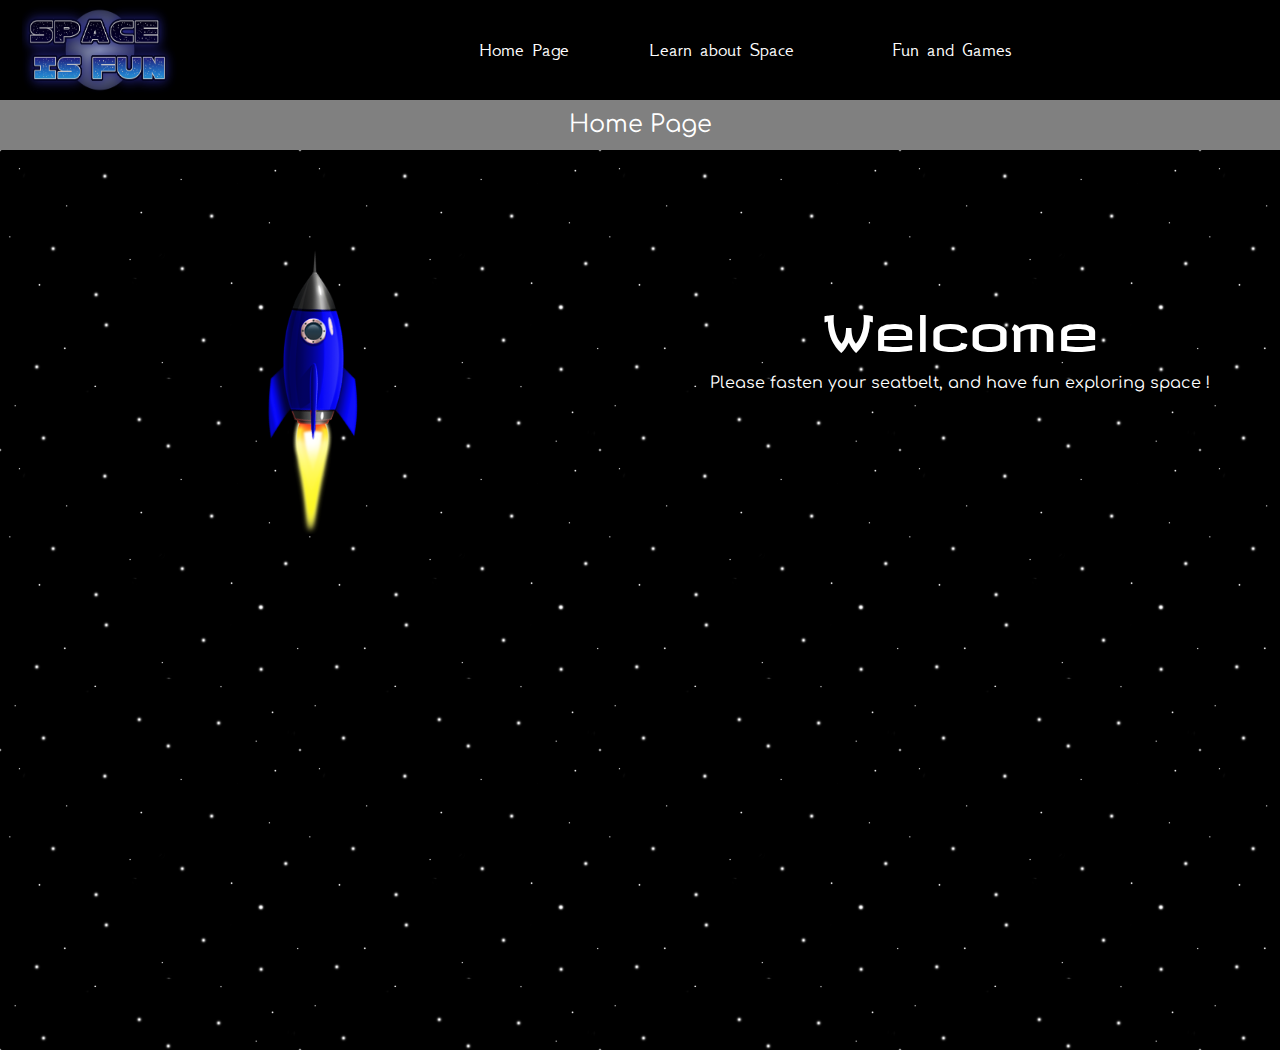
<file: index.html>
<!DOCTYPE html>
<html lang="en-US">
  <head>
    <meta charset="UTF-8" />
    <meta http-equiv="X-UA-Compatible" content="IE=edge" />
    <meta name="viewport" content="width=device-width, initial-scale=1.0" />
    <link rel="stylesheet" href="assets/css/style.css" />
    
    <title>Home Page</title>
  </head>

  <body>
    <header>
      <!-- webpage logo -->
      <nav class="flex-row">
        <div class="logo-container">
          <img
            class="logo"
            src="assets/images/space_logo.png"
            alt="space is fun"
            onclick="location.href='index.html';"
          />
        </div>
        <!-- navigation menu -->
        <div class="nav">
          <ul class="menu">
            <li><a href="index.html">Home Page</a></li>
            <li class="dropdown">
              <a href="javascript:void(0)" class="dropbtn">Learn about Space</a>
              <div class="dropdown-content">
                <a href="solar-system.html" class="nav-sub"
                  ><p class="nav-sub">Solar System</p></a
                >
                <a href="iss.html"><p class="nav-sub">ISS Satellite</p></a>
              </div>
            </li>
            <li class="dropdown">
              <a href="javascript:void(0)" class="dropbtn">Fun and Games</a>
              <div class="dropdown-content">
                <a href="hangman-game.html"
                  ><p class="nav-sub">Hangman Game</p></a
                >
                <a href="memory-game.html"
                  ><p class="nav-sub">Memory Game</p></a
                >
                <a href="word-game.html"><p class="nav-sub">Word Game</p></a>
              </div>
            </li>
          </ul>
        </div>
        <!-- mobile navigation menu-->
        <div class="mobile-nav" onclick="openMenu()">
          <img id="nav-rocket" src="assets/images/rocket_logo.png" alt="menu button" />
          <div id="mobile-nav-menu">
            <ul>
              <li onclick="location.href='index.html';">Home Page</li>
              <li onclick="location.href='solar-system.html';">Solar System</li>
              <li onclick="location.href='iss.html';">ISS Satellite</li>
              <li onclick="location.href='hangman-game.html';">Hangman Game</li>
              <li onclick="location.href='memory-game.html';">Memory Game</li>
              <li onclick="location.href='word-game.html';">Word Game</li>
            </ul>
          </div>
        </div>
      </nav>
    </header>

    <div class="flex-row">
      <div class="body-top-title">Home Page</div>
    </div>

    <div class="flex-row rocket-space">
      <!-- moving space background -->
      <div class="moving-space"></div>
      <div class="rocket-outer">
        <!-- moving rocket image -->
        <img src="assets/images/rocket.png" alt="animation of rocket" class="rocket" />
      </div>
      <!-- welcome message -->
      <div class="welcome">
        <span id="welcome">Welcome</span><br /><br />
        <span id="welcome-sub">
          Please fasten your seatbelt, and have fun exploring space !
        </span>
      </div>
    </div>
    <!-- banner will display when Javascript disabled in browser -->
    <noscript>
      <div id="javascript-disabled">Javascript is disabled in your browser.  You must enable Javascript to use this website</div>
    </noscript>
    <script src="assets/scripts/navbar.js" type="text/javascript"></script>
  </body>
</html>
</file>
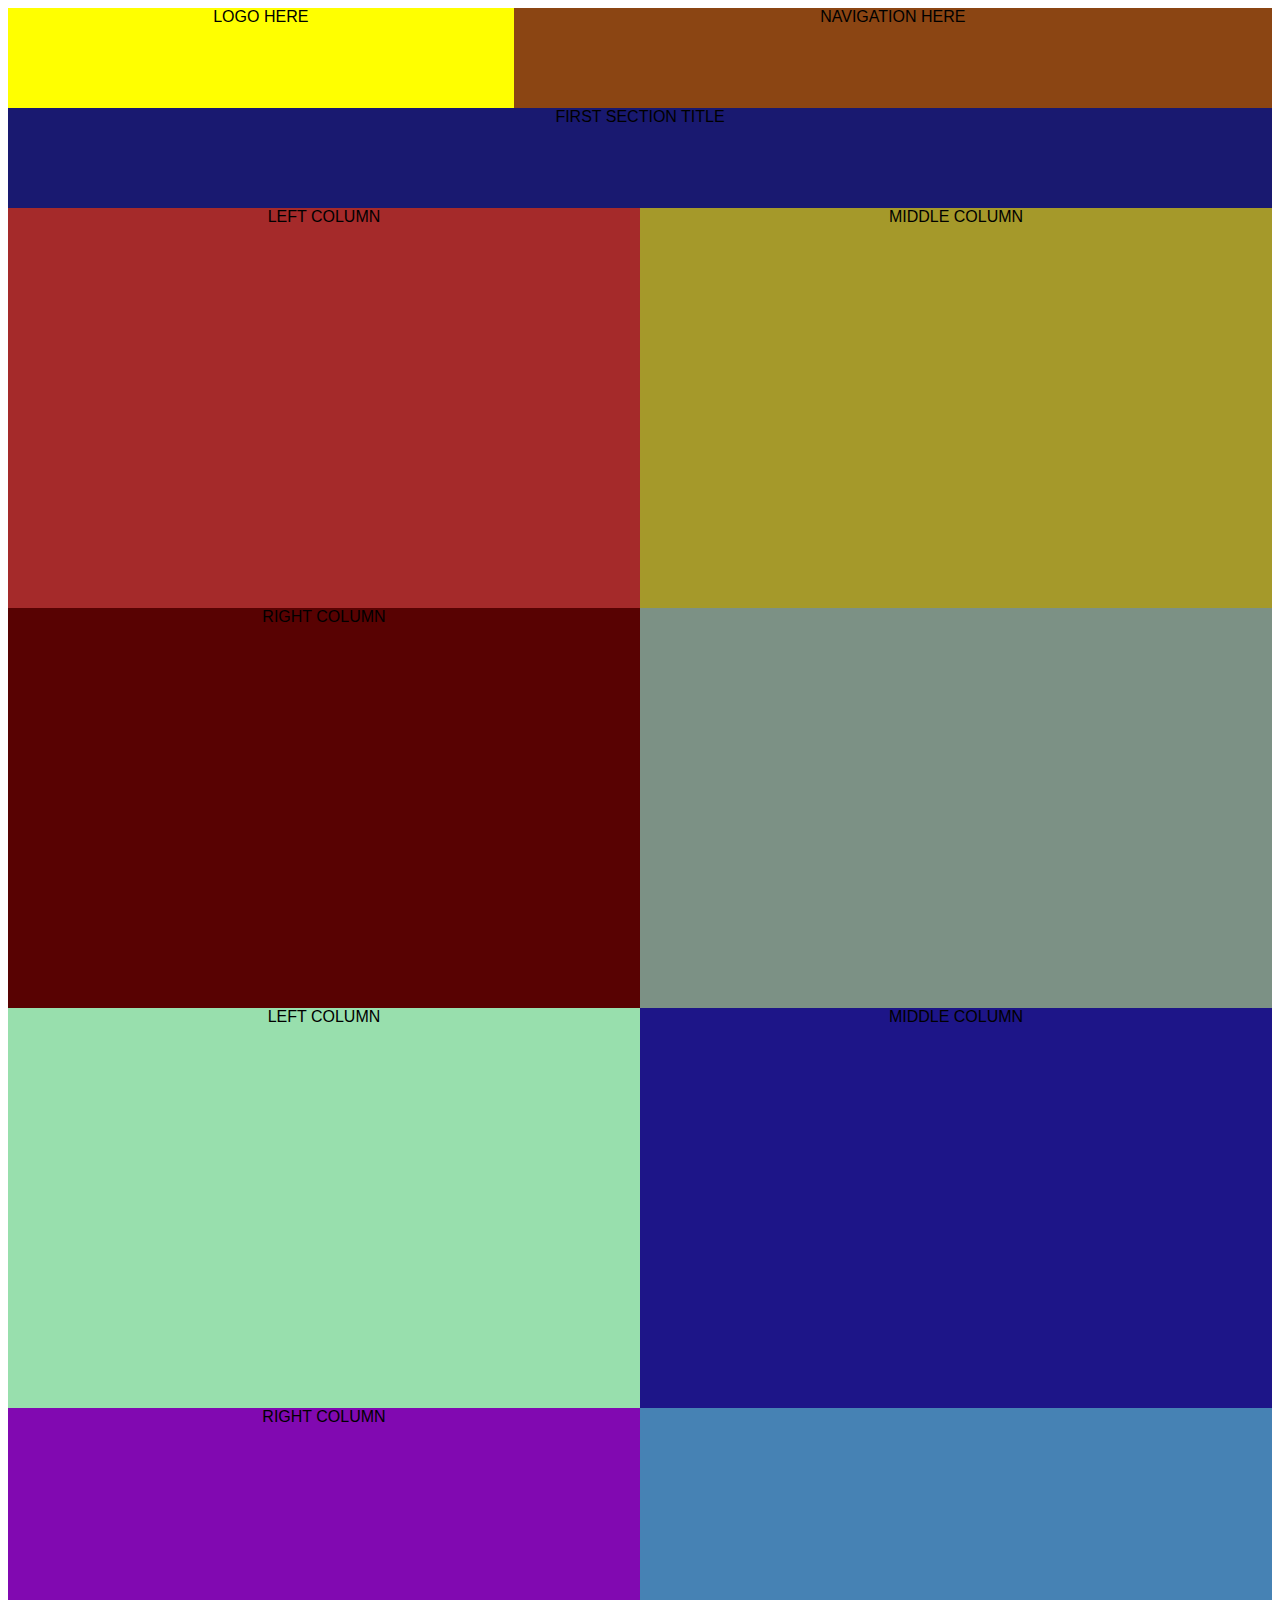
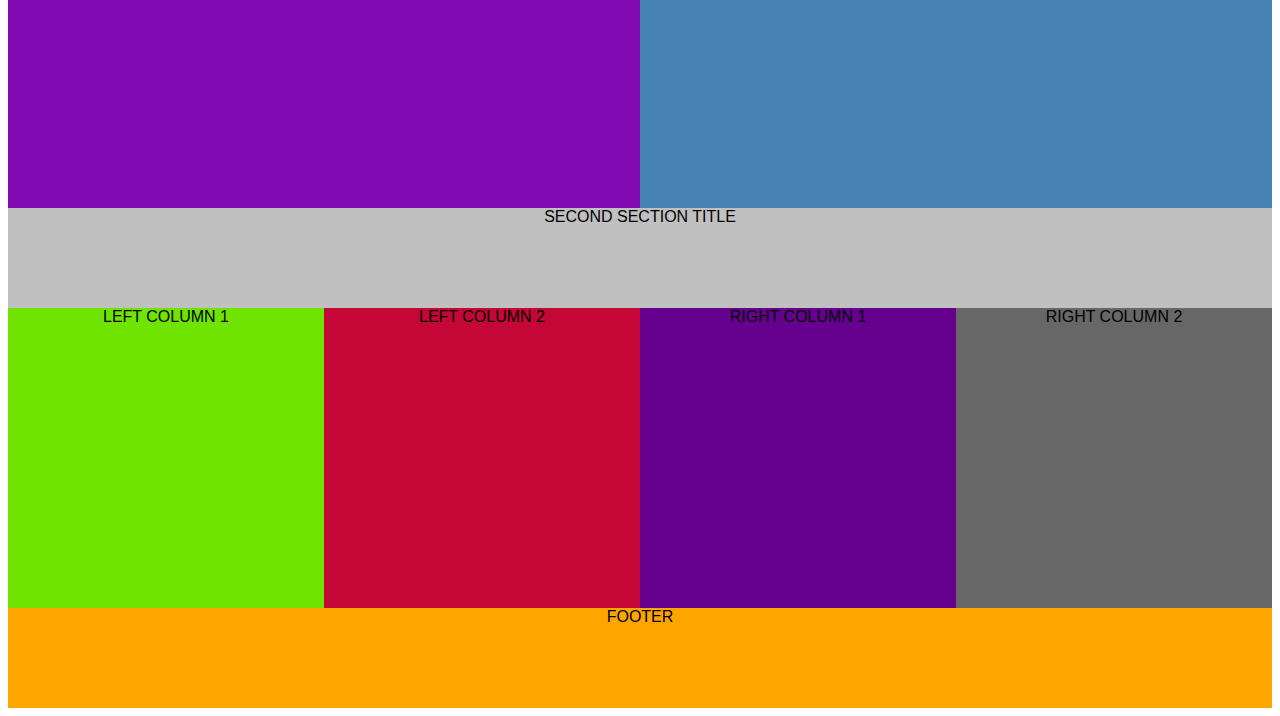
<file: boilerplate.html>
<!DOCTYPE html>
<html lang="en-US">
  <head>
    <meta charset="UTF-8" />
    <meta http-equiv="X-UA-Compatible" content="IE=edge" />
    <meta name="viewport" content="width=device-width, initial-scale=1.0" />
    <link rel="stylesheet" href="boilerplate.css" />
    <title>Boilerplate</title>
  </head>
  <body>
    <header>
    <nav class="flex-row">
      <div class="logo">LOGO HERE</div>
      <div class="nav">NAVIGATION HERE</div>
      <div class="mobile-nav">MOBILE NAV</div>
    </nav>
    </header>
    <div class="flex-row">
      <div class="body-top-title">FIRST SECTION TITLE</div>
    </div>
    <div class="body-top flex-row">
      <div class="top-left-column">LEFT COLUMN</div>
      <div class="top-middle-column">MIDDLE COLUMN</div>
      <div class="top-right-column">RIGHT COLUMN</div>
    </div>

    <div class="body-middle flex-row">
      <div class="middle-left-column">LEFT COLUMN</div>
      <div class="middle-middle-column">MIDDLE COLUMN</div>
      <div class="middle-right-column">RIGHT COLUMN</div>
    </div>

    <div class="flex-row">
        <div class="body-bottom-title">SECOND SECTION TITLE</div>
    </div>
    <div class="body-top flex-row">
      <div class="bottom-left-column-1">LEFT COLUMN 1</div>
      <div class="bottom-left-column-2">LEFT COLUMN 2</div>
      <div class="bottom-right-column-1">RIGHT COLUMN 1</div>
      <div class="bottom-right-column-2">RIGHT COLUMN 2</div>
    </div>
    <footer>
        <div class="flex-row">
            <div class="footer">FOOTER</div>
        </div>
    </footer>
  </body>
</html>
</file>
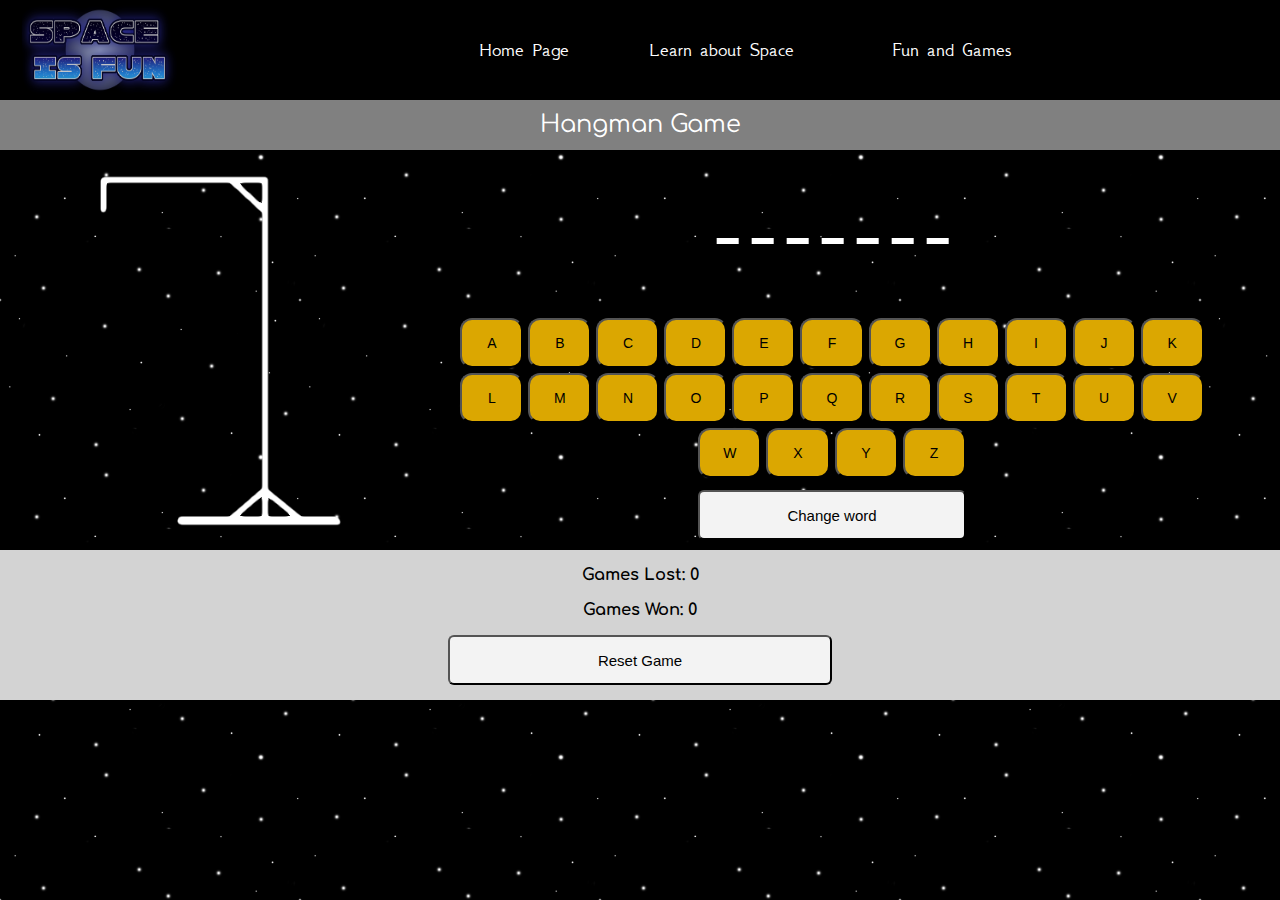
<file: hangman-game.html>
<!DOCTYPE html>
<html lang="en-US">
  <head>
    <meta charset="UTF-8" />
    <meta http-equiv="X-UA-Compatible" content="IE=edge" />
    <meta name="viewport" content="width=device-width, initial-scale=1.0" />
    <link rel="stylesheet" href="assets/css/style.css" />

    <title>Hangman Game</title>
  </head>

  <body>
    <header>
      <nav class="flex-row">
        <!-- webpage logo -->
        <div class="logo-container">
          <img
            class="logo"
            src="assets/images/space_logo.png"
            alt="space is fun"
            onclick="location.href='index.html';"
          />
        </div>
        <!-- navigation menu -->
        <div class="nav">
          <ul class="menu">
            <li><a href="index.html">Home Page</a></li>
            <li class="dropdown">
              <a href="javascript:void(0)" class="dropbtn">Learn about Space</a>
              <div class="dropdown-content">
                <a href="solar-system.html" class="nav-sub"
                  ><p class="nav-sub">Solar System</p></a
                >
                <a href="iss.html"><p class="nav-sub">ISS Satellite</p></a>
              </div>
            </li>
            <li class="dropdown">
              <a href="javascript:void(0)" class="dropbtn">Fun and Games</a>
              <div class="dropdown-content">
                <a href="hangman-game.html"
                  ><p class="nav-sub">Hangman Game</p></a
                >
                <a href="memory-game.html"
                  ><p class="nav-sub">Memory Game</p></a
                >
                <a href="word-game.html"><p class="nav-sub">Word Game</p></a>
              </div>
            </li>
          </ul>
        </div>
        <!-- mobile navigation menu -->
        <div class="mobile-nav" onclick="openMenu()">
          <img id="nav-rocket" src="assets/images/rocket_logo.png" alt="menu button" />
          <div id="mobile-nav-menu">
            <ul>
              <li onclick="location.href='index.html';">Home Page</li>
              <li onclick="location.href='solar-system.html';">Solar System</li>
              <li onclick="location.href='iss.html';">ISS Satellite</li>
              <li onclick="location.href='hangman-game.html';">Hangman Game</li>
              <li onclick="location.href='memory-game.html';">Memory Game</li>
              <li onclick="location.href='word-game.html';">Word Game</li>
            </ul>
          </div>
        </div>
      </nav>
    </header>
    <div class="flex-row">
      <div class="body-top-title">Hangman Game</div>
      <div class="sub-body-top-title"></div>
    </div>
    <div class="body-top flex-row">
      <!-- hangman picture -->
      <div class="top-left-column">
        <img id="man" src="assets/images/h0.png" alt="0 of 5 lives used" />
      </div>
      <div class="top-middle-column">
        <!-- hidden word -->
        <div class="row-1">
          <span id="word"></span>
        </div>
        <!-- keyboard -->
        <div class="row-2">
          <div class="letters-outer">
            <div id="letters"></div>
          </div>
        </div>
        <!-- change word button -->
        <div class="row-3">
          <button class="button" onclick="changeWord()">Change word</button>
        </div>
      </div>
      <!-- scores section and reset button -->
      <div class="top-right-column">
        <div class="scores">
          <h3>Games Lost: <span id="lost">0</span></h3>
          <h3>Games Won: <span id="won">0</span></h3>
          <button class="button btn-reset" onclick="resetGame()">
            Reset Game
          </button>
        </div>
      </div>
    </div>
    <!-- banner will display when Javascript disabled in browser -->
    <noscript>
      <div id="javascript-disabled">Javascript is disabled in your browser.  You must enable Javascript to use this website</div>
    </noscript>
    <script src="assets/scripts/hangman.js" type="text/javascript"></script>
    <script src="assets/scripts/navbar.js" type="text/javascript"></script>
  </body>
</html>
</file>
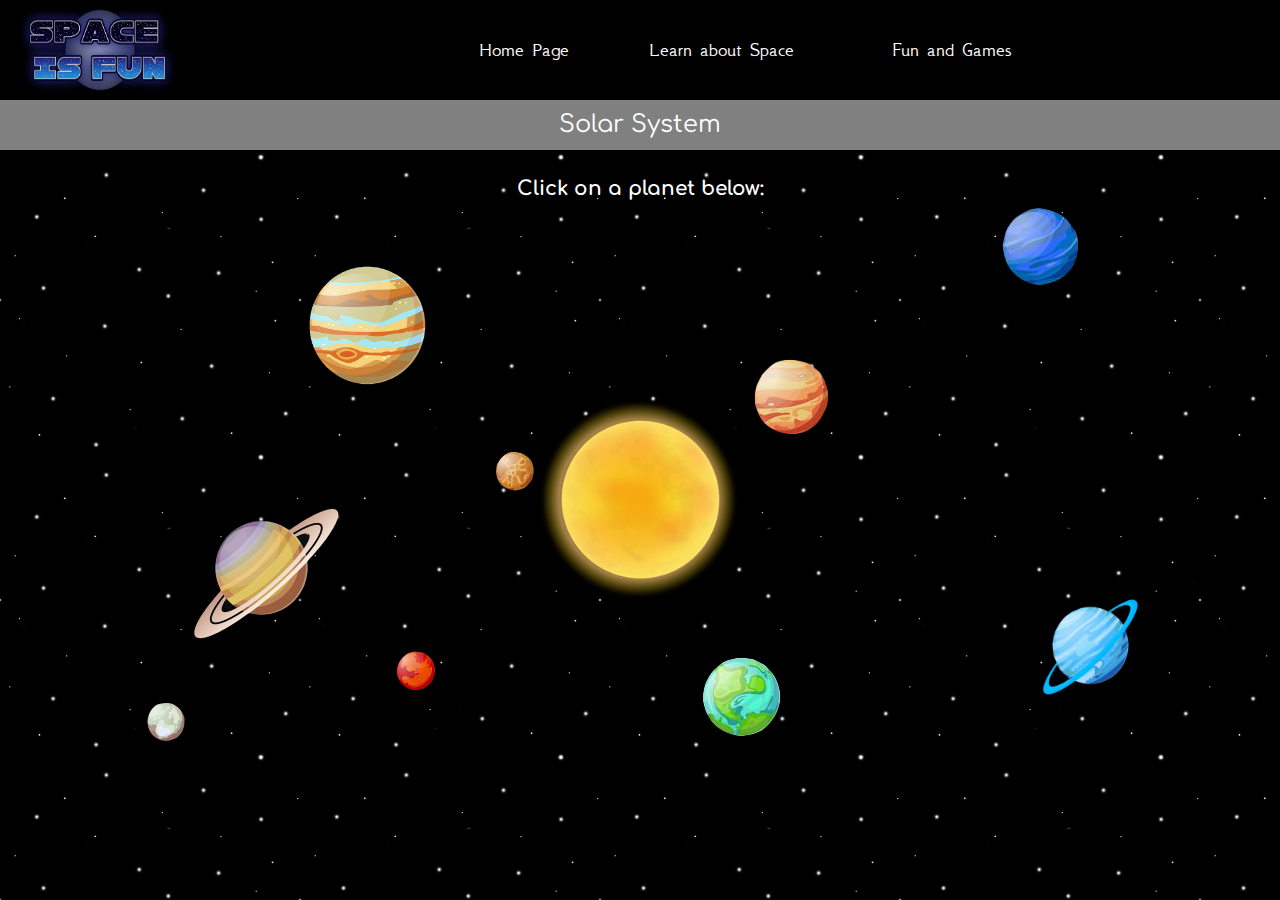
<file: solar-system.html>
<!DOCTYPE html>
<html lang="en-US">
  <head>
    <meta charset="UTF-8" />
    <meta http-equiv="X-UA-Compatible" content="IE=edge" />
    <meta name="viewport" content="width=device-width, initial-scale=1.0" />
    <link rel="stylesheet" href="assets/css/style.css" />

    <title>Solar System</title>
  </head>

  <body>
    <header>
      <nav class="flex-row">
        <!-- webpage logo -->
        <div class="logo-container">
          <img
            class="logo"
            src="assets/images/space_logo.png"
            alt="space is fun"
            onclick="location.href='index.html';"
          />
        </div>
        
        <!-- navigation menu -->
        <div class="nav">
          <ul class="menu">
            <li><a href="index.html">Home Page</a></li>
            <li class="dropdown">
              <a href="javascript:void(0)" class="dropbtn">Learn about Space</a>
              <div class="dropdown-content">
                <a href="solar-system.html" class="nav-sub"
                  ><p class="nav-sub">Solar System</p></a
                >
                <a href="iss.html"><p class="nav-sub">ISS Satellite</p></a>
              </div>
            </li>
            <li class="dropdown">
              <a href="javascript:void(0)" class="dropbtn">Fun and Games</a>
              <div class="dropdown-content">
                <a href="hangman-game.html"
                  ><p class="nav-sub">Hangman Game</p></a
                >
                <a href="memory-game.html"
                  ><p class="nav-sub">Memory Game</p></a
                >
                <a href="word-game.html"><p class="nav-sub">Word Game</p></a>
              </div>
            </li>
          </ul>
        </div>
        <!-- mobile navigation menu -->
        <div class="mobile-nav" onclick="openMenu()">
          <img id="nav-rocket" src="assets/images/rocket_logo.png" alt="menu button" />
          <div id="mobile-nav-menu">
            <ul>
              <li onclick="location.href='index.html';">Home Page</li>
              <li onclick="location.href='solar-system.html';">Solar System</li>
              <li onclick="location.href='iss.html';">ISS Satellite</li>
              <li onclick="location.href='hangman-game.html';">Hangman Game</li>
              <li onclick="location.href='memory-game.html';">Memory Game</li>
              <li onclick="location.href='word-game.html';">Word Game</li>
            </ul>
          </div>
        </div>
      </nav>
    </header>

    <div class="flex-row">
      <div class="body-top-title">Solar System</div>
    </div>
    <div class="solar-title"><h4>Click on a planet below:</h4></div>
    <div class="pop-ups">
      <!-- pop up card for sun -->
      <div id="sun" class="pop-up-card" onclick="close_sun()">
        <span class="close-window" onclick="close_sun()" aria-hidden="true">&times;</span>
        <div class="planet-top flex-row">
          <div class="planet-pic-outer">
            <img
              src="assets/images/sun_trans.png"
              alt="sun"
              class="planet-pic"
            />
          </div>
          <div class="planet-title">The Sun</div>
        </div>
        <div class="planet-description" role="alert">
          <table>
            <tr>
              <th>Diameter:</th>
              <td>1,392,700 km</td>
            </tr>
            <tr>
              <th>Mass:</th>
              <td>1.99 x 10^30 kg</td>
            </tr>
            <tr>
              <th>Distance from Earth:</th>
              <td>149,470,000 km</td>
            </tr>
            <tr>
              <th>Orbit Period:</th>
              <td>230,000,000 years</td>
            </tr>
            <tr>
              <th>Day length:</th>
              <td>24.5 days</td>
            </tr>
            <tr>
              <th>Surface Temperature:</th>
              <td>5,505°C</td>
            </tr>
            <tr>
              <th>Planets:</th>
              <td>9</td>
            </tr>
          </table>
        </div>
        <div class="planet-description-vertical" role="alert">
          Diameter:
          <br />1,392,700 km<br /><br />
          Mass:
          <br />1.99 x 10^30 kg<br /><br />
          Distance from Earth:
          <br />149,470,000 km<br /><br />
          Orbit Period:
          <br />230,000,000 years<br /><br />
          Day length:
          <br />24.5 days<br /><br />
          Surface Temperature:
          <br />5,505°C<br /><br />
          Planets:
          <br />9
        </div>
      </div>
      <!-- pop up card for mercury -->
      <div id="mercury" class="pop-up-card" onclick="close_mercury()">
        <span class="close-window" onclick="close_mercury()" aria-hidden="true">&times;</span>
        <div class="planet-top flex-row">
          <div class="planet-pic-outer">
            <img
              src="assets/images/mercury.png"
              alt="mercury"
              class="planet-pic"
            />
          </div>
          <div class="planet-title">Mercury</div>
        </div>
        <div class="planet-description" role="alert">
          <table>
            <tr>
              <th>Diameter:</th>
              <td>4,879 km</td>
            </tr>
            <tr>
              <th>Mass:</th>
              <td>3.29 x 10^23 kg</td>
            </tr>
            <tr>
              <th>Moons:</th>
              <td>None</td>
            </tr>
            <tr>
              <th>Orbit Distance:</th>
              <td>57,909,227 km</td>
            </tr>
            <tr>
              <th>Orbit Period:</th>
              <td>88 days</td>
            </tr>
            <tr>
              <th>Day length:</th>
              <td>59 days</td>
            </tr>
            <tr>
              <th>Surface Temperature:</th>
              <td>-173 to 427°C</td>
            </tr>
          </table>
        </div>
        <div class="planet-description-vertical" role="alert">
          Diameter:<br />
          4,879 km<br /><br />
          Mass:<br />
          3.29 x 10^23 kg<br /><br />
          Moons:<br />
          None<br /><br />
          Orbit Distance:<br />
          57,909,227 km<br /><br />
          Orbit Period:<br />
          88 days<br /><br />
          Day length:<br />
          59 days<br /><br />
          Surface Temperature:<br />
          -173 to 427°C
        </div>
      </div>
      <!-- pop up card for venus -->
      <div id="venus" class="pop-up-card" onclick="close_venus()">
        <span class="close-window" onclick="close_venus()" aria-hidden="true">&times;</span>
        <div class="planet-top flex-row">
          <div class="planet-pic-outer">
            <img
              src="assets/images/venus.png"
              alt="venus"
              class="planet-pic"
            />
          </div>
          <div class="planet-title">Venus</div>
        </div>
        <div class="planet-description" role="alert">
          <table>
            <tr>
              <th>Diameter:</th>
              <td>12,104 km</td>
            </tr>
            <tr>
              <th>Mass:</th>
              <td>4.87 x 10^24 kg</td>
            </tr>
            <tr>
              <th>Moons:</th>
              <td>None</td>
            </tr>
            <tr>
              <th>Orbit Distance:</th>
              <td>108,209,475 km</td>
            </tr>
            <tr>
              <th>Orbit Period:</th>
              <td>225 days</td>
            </tr>
            <tr>
              <th>Day length:</th>
              <td>117 days</td>
            </tr>
            <tr>
              <th>Surface Temperature:</th>
              <td>462°C</td>
            </tr>
          </table>
        </div>
        <div class="planet-description-vertical" role="alert">
          Diameter:<br />
          12,104 km<br /><br />
          Mass:<br />
          4.87 x 10^24 kg<br /><br />
          Moons:<br />
          None<br /><br />
          Orbit Distance:<br />
          108,209,475 km<br /><br />
          Orbit Period:<br />
          225 days<br /><br />
          Day length:<br />
          117 days<br /><br />
          Surface Temperature:<br />
          462°C
        </div>
      </div>
      <!-- pop up card for earth -->
      <div id="earth" class="pop-up-card" onclick="close_earth()">
        <span class="close-window" onclick="close_earth()" aria-hidden="true">&times;</span>
        <div class="planet-top flex-row">
          <div class="planet-pic-outer">
            <img
              src="assets/images/earth.png"
              alt="earth"
              class="planet-pic"
            />
          </div>
          <div class="planet-title">Earth</div>
        </div>
        <div class="planet-description" role="alert">
          <table>
            <tr>
              <th>Diameter:</th>
              <td>12,756 km</td>
            </tr>
            <tr>
              <th>Mass:</th>
              <td>5.97 x 10^24 kg</td>
            </tr>
            <tr>
              <th>Moons:</th>
              <td>1</td>
            </tr>
            <tr>
              <th>Orbit Distance:</th>
              <td>149,598,626 km</td>
            </tr>
            <tr>
              <th>Orbit Period:</th>
              <td>365.24 days</td>
            </tr>
            <tr>
              <th>Day length:</th>
              <td>24 hours</td>
            </tr>
            <tr>
              <th>Surface Temperature:</th>
              <td>-88 to 58°C</td>
            </tr>
          </table>
        </div>
        <div class="planet-description-vertical" role="alert">
          Diameter:<br />
          12,756 km<br /><br />
          Mass:<br />
          5.97 x 10^24 kg<br /><br />
          Moons:<br />
          1<br /><br />
          Orbit Distance:<br />
          149,598,626 km<br /><br />
          Orbit Period:<br />
          365.24 days<br /><br />
          Day length:<br />
          24 hours<br /><br />
          Surface Temperature:<br />
          -88 to 58°C
        </div>
      </div>
      <!-- pop up card for mars -->
      <div id="mars" class="pop-up-card" onclick="close_mars()">
        <span class="close-window" onclick="close_mars()" aria-hidden="true">&times;</span>
        <div class="planet-top flex-row">
          <div class="planet-pic-outer">
            <img src="assets/images/mars.png" alt="mars" class="planet-pic" />
          </div>
          <div class="planet-title">Mars</div>
        </div>
        <div class="planet-description" role="alert">
          <table>
            <tr>
              <th>Diameter:</th>
              <td>6,779 km</td>
            </tr>
            <tr>
              <th>Mass:</th>
              <td>6.39 x 10^23 kg</td>
            </tr>
            <tr>
              <th>Moons:</th>
              <td>2</td>
            </tr>
            <tr>
              <th>Orbit Distance:</th>
              <td>277,943,824 km</td>
            </tr>
            <tr>
              <th>Orbit Period:</th>
              <td>687 days</td>
            </tr>
            <tr>
              <th>Day length:</th>
              <td>25 hours</td>
            </tr>
            <tr>
              <th>Surface Temperature:</th>
              <td>-87 to -5°C</td>
            </tr>
          </table>
        </div>
        <div class="planet-description-vertical" role="alert">
          Diameter:<br />
          6,779 km<br /><br />
          Mass:<br />
          6.39 x 10^23 kg<br /><br />
          Moons:<br />
          2<br /><br />
          Orbit Distance:<br />
          277,943,824 km<br /><br />
          Orbit Period:<br />
          687 days<br /><br />
          Day length:<br />
          25 hours<br /><br />
          Surface Temperature:<br />
          -87 to -5°C
        </div>
      </div>
      <!-- pop up card for jupiter -->
      <div id="jupiter" class="pop-up-card" onclick="close_jupiter()">
        <span class="close-window" onclick="close_jupiter()" aria-hidden="true">&times;</span>
        <div class="planet-top flex-row">
          <div class="planet-pic-outer">
            <img
              src="assets/images/jupiter.png"
              alt="jupiter"
              class="planet-pic"
            />
          </div>
          <div class="planet-title">Jupiter</div>
        </div>
        <div class="planet-description" role="alert">
          <table>
            <tr>
              <th>Diameter:</th>
              <td>142,984 km</td>
            </tr>
            <tr>
              <th>Mass:</th>
              <td>1.90 x 10^27 kg</td>
            </tr>
            <tr>
              <th>Moons:</th>
              <td>79</td>
            </tr>
            <tr>
              <th>Orbit Distance:</th>
              <td>778,340,821 km</td>
            </tr>
            <tr>
              <th>Orbit Period:</th>
              <td>12 years</td>
            </tr>
            <tr>
              <th>Day length:</th>
              <td>10 hours</td>
            </tr>
            <tr>
              <th>Surface Temperature:</th>
              <td>-108°C</td>
            </tr>
          </table>
        </div>
        <div class="planet-description-vertical" role="alert">
          Diameter:<br />
          142,984 km<br /><br />
          Mass:<br />
          1.90 x 10^27 kg<br /><br />
          Moons:<br />
          79<br /><br />
          Orbit Distance:<br />
          778,340,821 km<br /><br />
          Orbit Period:<br />
          12 years<br /><br />
          Day length:<br />
          10 hours<br /><br />
          Surface Temperature:<br />
          -108°C
        </div>
      </div>
      <!-- pop up card for saturn -->
      <div id="saturn" class="pop-up-card" onclick="close_saturn()">
        <span class="close-window" onclick="close_saturn()" aria-hidden="true">&times;</span>
        <div class="planet-top flex-row">
          <div class="planet-pic-outer">
            <img
              src="assets/images/saturn.png"
              alt="saturn"
              class="planet-pic"
            />
          </div>
          <div class="planet-title">Saturn</div>
        </div>
        <div class="planet-description" role="alert">
          <table>
            <tr>
              <th>Diameter:</th>
              <td>116,460 km</td>
            </tr>
            <tr>
              <th>Mass:</th>
              <td>5.68 x 10^26 kg</td>
            </tr>
            <tr>
              <th>Moons:</th>
              <td>82</td>
            </tr>
            <tr>
              <th>Orbit Distance:</th>
              <td>1,426,666,422 km</td>
            </tr>
            <tr>
              <th>Orbit Period:</th>
              <td>29.5 years</td>
            </tr>
            <tr>
              <th>Day length:</th>
              <td>11 hours</td>
            </tr>
            <tr>
              <th>Surface Temperature:</th>
              <td>-139°C</td>
            </tr>
          </table>
        </div>
        <div class="planet-description-vertical" role="alert">
          Diameter:<br />
          116,460 km<br /><br />
          Mass:<br />
          5.68 x 10^26 kg<br /><br />
          Moons:<br />
          82<br /><br />
          Orbit Distance:<br />
          1,426,666,422 km<br /><br />
          Orbit Period:<br />
          29.5 years<br /><br />
          Day length:<br />
          11 hours<br /><br />
          Surface Temperature:<br />
          -139°C
        </div>
      </div>
      <!-- pop up card for uranus -->
      <div id="uranus" class="pop-up-card" onclick="close_uranus()">
        <span class="close-window" onclick="close_uranus()" aria-hidden="true">&times;</span>
        <div class="planet-top flex-row">
          <div class="planet-pic-outer">
            <img
              src="assets/images/uranus_trans.png"
              alt="uranus"
              class="planet-pic"
            />
          </div>
          <div class="planet-title">Uranus</div>
        </div>
        <div class="planet-description" role="alert">
          <table>
            <tr>
              <th>Diameter:</th>
              <td>50,742 km</td>
            </tr>
            <tr>
              <th>Mass:</th>
              <td>8.68 x 10^25 kg</td>
            </tr>
            <tr>
              <th>Moons:</th>
              <td>27</td>
            </tr>
            <tr>
              <th>Orbit Distance:</th>
              <td>2,870,658,186 km</td>
            </tr>
            <tr>
              <th>Orbit Period:</th>
              <td>84 years</td>
            </tr>
            <tr>
              <th>Day length:</th>
              <td>17 hours</td>
            </tr>
            <tr>
              <th>Surface Temperature:</th>
              <td>-197°C</td>
            </tr>
          </table>
        </div>
        <div class="planet-description-vertical" role="alert">
          Diameter:<br />
          50,742 km<br /><br />
          Mass:<br />
          8.68 x 10^25 kg<br /><br />
          Moons:<br />
          27<br /><br />
          Orbit Distance:<br />
          2,870,658,186 km<br /><br />
          Orbit Period:<br />
          84 years<br /><br />
          Day length:<br />
          17 hours<br /><br />
          Surface Temperature:<br />
          -197°C
        </div>
      </div>
      <!-- pop up card for neptune -->
      <div id="neptune" class="pop-up-card" onclick="close_neptune()">
        <span class="close-window" onclick="close_neptune()" aria-hidden="true">&times;</span>
        <div class="planet-top flex-row">
          <div class="planet-pic-outer">
            <img
              src="assets/images/neptune.png"
              alt="neptune"
              class="planet-pic"
            />
          </div>
          <div class="planet-title">Neptune</div>
        </div>
        <div class="planet-description" role="alert">
          <table>
            <tr>
              <th>Diameter:</th>
              <td>49,244 km</td>
            </tr>
            <tr>
              <th>Mass:</th>
              <td>1.02 x 10^26 kg</td>
            </tr>
            <tr>
              <th>Moons:</th>
              <td>14</td>
            </tr>
            <tr>
              <th>Orbit Distance:</th>
              <td>4,498,396,441 km</td>
            </tr>
            <tr>
              <th>Orbit Period:</th>
              <td>165 years</td>
            </tr>
            <tr>
              <th>Day length:</th>
              <td>16 hours</td>
            </tr>
            <tr>
              <th>Surface Temperature:</th>
              <td>-201°C</td>
            </tr>
          </table>
        </div>
        <div class="planet-description-vertical" role="alert">
          Diameter:<br />
          49,244 km<br /><br />
          Mass:<br />
          1.02 x 10^26 kg<br /><br />
          Moons:<br />
          14<br /><br />
          Orbit Distance:<br />
          4,498,396,441 km<br /><br />
          Orbit Period:<br />
          165 years<br /><br />
          Day length:<br />
          16 hours<br /><br />
          Surface Temperature:<br />
          -201°C
        </div>
      </div>
      <!-- pop up card for pluto -->
      <div id="pluto" class="pop-up-card" onclick="close_pluto()">
        <span class="close-window" onclick="close_pluto()" aria-hidden="true">&times;</span>
        <div class="planet-top flex-row">
          <div class="planet-pic-outer">
            <img
              src="assets/images/pluto.png"
              alt="pluto"
              class="planet-pic"
            />
          </div>
          <div class="planet-title">Pluto</div>
        </div>
        <div class="planet-description" role="alert">
          <table>
            <tr>
              <th>Diameter:</th>
              <td>2,376 km</td>
            </tr>
            <tr>
              <th>Mass:</th>
              <td>1.31 x 10^22 kg</td>
            </tr>
            <tr>
              <th>Moons:</th>
              <td>5</td>
            </tr>
            <tr>
              <th>Orbit Distance:</th>
              <td>5,906,453,414 km</td>
            </tr>
            <tr>
              <th>Orbit Period:</th>
              <td>248 years</td>
            </tr>
            <tr>
              <th>Day length:</th>
              <td>6.4 days</td>
            </tr>
            <tr>
              <th>Surface Temperature:</th>
              <td>-226 to 240°C</td>
            </tr>
          </table>
        </div>
        <div class="planet-description-vertical" role="alert">
          Diameter:<br />
          2,376 km<br /><br />
          Mass:<br />
          1.31 x 10^22 kg<br /><br />
          Moons:<br />
          5<br /><br />
          Orbit Distance:<br />
          5,906,453,414 km<br /><br />
          Orbit Period:<br />
          248 years<br /><br />
          Day length:<br />
          6.4 days<br /><br />
          Surface Temperature:<br />
          -226 to 240°C
        </div>
      </div>
    </div>
    <!-- main planet buttons images/buttons below -->
    <div class="flex-row solar-outer">
      <div class="solar-large">
        <div class="solar-sun" onclick="sun()" aria-label="sun"></div>
        <div class="solar-mercury" onclick="mercury()" aria-label="mercury"></div>
        <div class="solar-venus" onclick="venus()" aria-label="venus"></div>
        <div class="solar-earth" onclick="earth()" aria-label="earth"></div>
        <div class="solar-mars" onclick="mars()" aria-label="mars"></div>
        <div class="solar-jupiter" onclick="jupiter()" aria-label="jupiter"></div>
        <div class="solar-saturn" onclick="saturn()" aria-label="saturn"></div>
        <div class="solar-uranus" onclick="uranus()" aria-label="uranus"></div>
        <div class="solar-neptune" onclick="neptune()" aria-label="neptune"></div>
        <div class="solar-pluto" onclick="pluto()" aria-label="pluto"></div>
      </div>
    </div>
    <!-- banner will display when Javascript disabled in browser -->
    <noscript>
      <div id="javascript-disabled">Javascript is disabled in your browser.  You must enable Javascript to use this website</div>
    </noscript>
    <script src="assets/scripts/navbar.js" type="text/javascript"></script>
    <script
      src="assets/scripts/solar-system.js"
      type="text/javascript"
    ></script>
  </body>
</html>
</file>
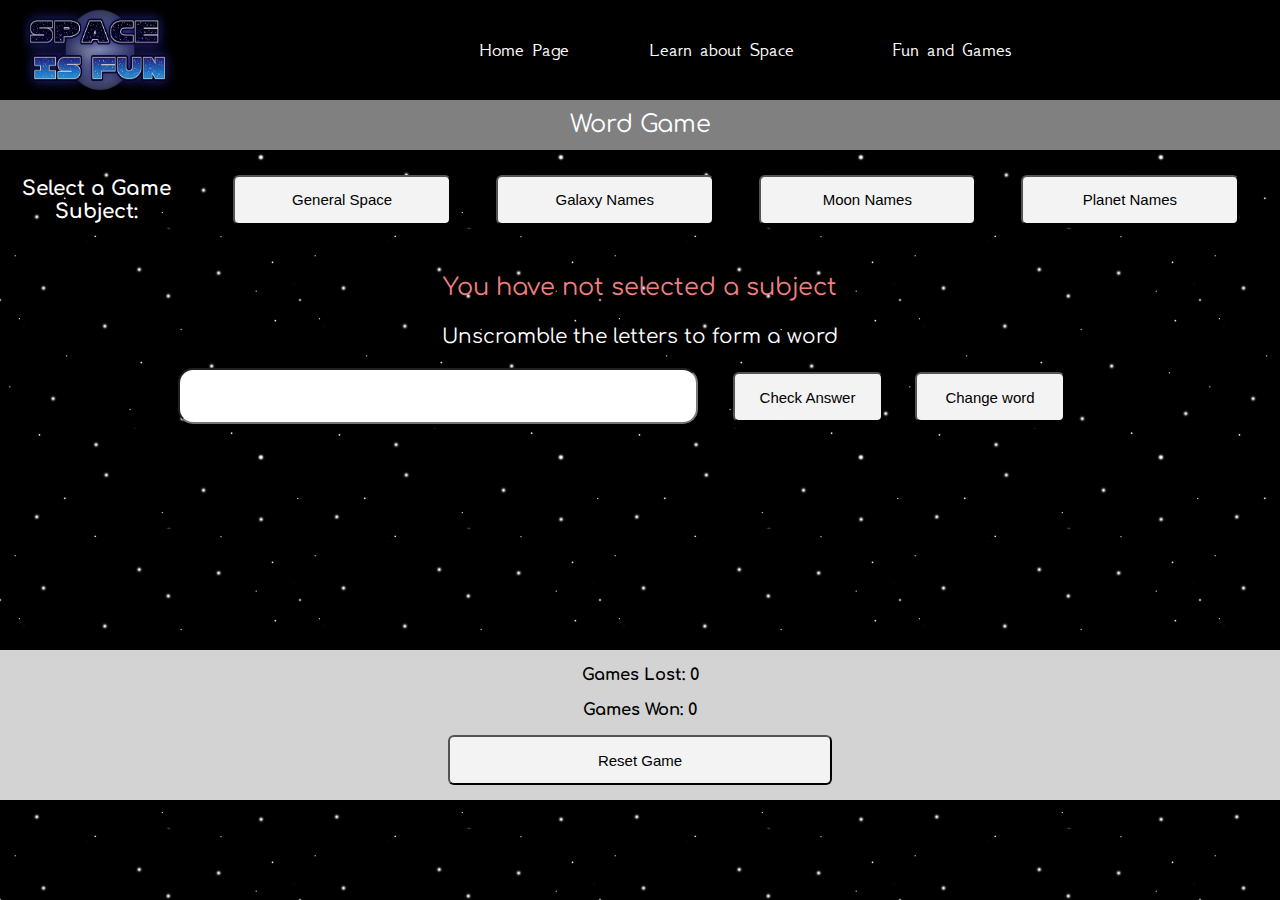
<file: word-game.html>
<!DOCTYPE html>
<html lang="en-US">
  <head>
    <meta charset="UTF-8" />
    <meta http-equiv="X-UA-Compatible" content="IE=edge" />
    <meta name="viewport" content="width=device-width, initial-scale=1.0" />
    <link rel="stylesheet" href="assets/css/style.css" />

    <title>Word Game</title>
  </head>

  <body>
    <header>
      <nav class="flex-row">
        <!-- webpage logo -->
        <div class="logo-container">
          <img
            class="logo"
            src="assets/images/space_logo.png"
            alt="space is fun"
            onclick="location.href='index.html';"
          />
        </div>
        <!-- navigation menu -->
        <div class="nav">
          <ul class="menu">
            <li><a href="index.html">Home Page</a></li>
            <li class="dropdown">
              <a href="javascript:void(0)" class="dropbtn">Learn about Space</a>
              <div class="dropdown-content">
                <a href="solar-system.html" class="nav-sub"
                  ><p class="nav-sub">Solar System</p></a
                >
                <a href="iss.html"><p class="nav-sub">ISS Satellite</p></a>
              </div>
            </li>
            <li class="dropdown">
              <a href="javascript:void(0)" class="dropbtn">Fun and Games</a>
              <div class="dropdown-content">
                <a href="hangman-game.html"
                  ><p class="nav-sub">Hangman Game</p></a
                >
                <a href="memory-game.html"
                  ><p class="nav-sub">Memory Game</p></a
                >
                <a href="word-game.html"><p class="nav-sub">Word Game</p></a>
              </div>
            </li>
          </ul>
        </div>
        <!-- mobile navigation menu -->
        <div class="mobile-nav" onclick="openMenu()">
          <img id="nav-rocket" src="assets/images/rocket_logo.png" alt="menu button" />
          <div id="mobile-nav-menu">
            <ul>
              <li onclick="location.href='index.html';">Home Page</li>
              <li onclick="location.href='solar-system.html';">Solar System</li>
              <li onclick="location.href='iss.html';">ISS Satellite</li>
              <li onclick="location.href='hangman-game.html';">Hangman Game</li>
              <li onclick="location.href='memory-game.html';">Memory Game</li>
              <li onclick="location.href='word-game.html';">Word Game</li>
            </ul>
          </div>
        </div>
      </nav>
    </header>
    
    <div class="flex-row">
      <div class="body-top-title">Word Game</div>
    </div>
    <div class="flex-row">
      <div class="word-game-top">
        <div class="word-row-1 flex-row">
          <div class="subject-title"><h4>Select a Game Subject:</h4></div>
          <!-- game categories -->
          <div class="subject-options" aria-label="choose a category">
            <button class="button word-game-btn" id="change-objects">
              General Space
            </button>
            <button class="button word-game-btn" id="change-galaxies">
              Galaxy Names
            </button>
            <button class="button word-game-btn" id="change-moons">
              Moon Names
            </button>
            <button class="button word-game-btn" id="change-planets">
              Planet Names
            </button>
          </div>
        </div>
        <div class="word-main-game flex-row">
          <div class="word-row-2">
            <form id="word-scrambler-game">
              <label>
                <!-- scrambled word will appear here -->
                <span class="scrambled-word" aria-hidden="true"
                  ><p id="game-warning">You have not selected a subject</p></span
                >
                <p id="game-instruction">Unscramble the letters to form a word</p>
                <input id="scramble-guess" type="text" class="form-control" required />
              </label>
              <button
                type="submit"
                class="button btn-check-answer"
                id="word-submit"
              >
                Check Answer
              </button>
            </form>
            <button class="button btn-check-answer" id="change-word">
              Change word
            </button>
          </div>
          <div class="word-row-3"></div>
        </div>
      </div>
      <!-- scores section and reset button -->
      <div class="top-right-column">
        <div class="scores">
          <h3>Games Lost: <span id="lost">0</span></h3>
          <h3>Games Won: <span id="won">0</span></h3>
          <button class="button btn-reset" onclick="onclick=location.reload();">
            Reset Game
          </button>
        </div>
      </div>
    </div>
    <!-- banner will display when Javascript disabled in browser -->
    <noscript>
      <div id="javascript-disabled">Javascript is disabled in your browser.  You must enable Javascript to use this website</div>
    </noscript>
    <script src="https://ajax.googleapis.com/ajax/libs/jquery/2.1.4/jquery.min.js"></script>
    <script
      src="assets/scripts/word-scrambler.js"
      type="text/javascript"
    ></script>
    <script src="assets/scripts/navbar.js" type="text/javascript"></script>
  </body>
</html>
</file>
<file: assets/css/style.css>
/* font family imports from google fonts */

@import url("https://fonts.googleapis.com/css2?family=Bahiana&family=Comfortaa&family=GFS+Neohellenic&family=Revalia&display=swap");

/* default-font-setup */

body {
  font-size: 16px;
  text-align: center;
  font-family: 'Comfortaa', cursive;
  background: url("../images/space.png");
  margin: 0;
  padding: 0;
}

/* banner to display message when javascript disabled */

#javascript-disabled {
    position: fixed;
    top: 0;
    width: 100%;
    height: 50px;
    line-height: 50px;
    background-color: red;
    color: white;
    font-family: Arial, Helvetica, sans-serif;
    font-weight: 600;
    font-size: 14px;
    padding-left: 10px;
    padding-right: 10px;
    overflow-wrap: break-word;
}

/* add flex to all rows more easily by using single class */

.flex-row {
  display: flex;
  flex-wrap: wrap;
}

/* logo and navbar */

.logo-container {
  width: 25%;
  height: 100px;
  background-color: black;
  line-height: 100px;
}

.logo {
  width: 180px;
  height: 100px;
  padding-left: 10px;
  float: left;
}

/* cursor changes when logo hovered over, so user knows this is a hyperlink */

.logo:hover {
  cursor: pointer;
  opacity: 0.8;
}

/* navigation bar area at top of screen */

.nav {
  width: 70%;
  height: 100px;
  background-color: black;
  padding-right: 5%;
  font-family: "GFS Neohellenic", sans-serif;
}

/* mobile navigation that will display will change from 'none' to 'block' with javascript function */

.mobile-nav {
  width: 50%;
  height: 100px;
  background-color: black;
  display: none;
  cursor: pointer;
  font-family: "GFS Neohellenic", sans-serif;
}

/* when the mobile-nav is hovered over, the rocket will change colour (opacity 0.8) */
  
.mobile-nav:hover > #nav-rocket {
  opacity: 0.8;
}

/* mobile navigation menu that appears below rocket logo */

#mobile-nav-menu {
  display: none;
  position: relative;
  width: 100%;
  height: 300px;
  right: 0;
  z-index: 2;
}

/* mobile navigation menu list */

#mobile-nav-menu ul {
  list-style: none;
  padding-left: 0;
}

#mobile-nav-menu ul li {
  width: 100%;
  height: 50px;
  line-height: 50px;
  font-size: 20px;
  background-color: #e6e6e6;
}

#mobile-nav-menu ul li:hover {
  background-color: #fafafa;
}

/* rocket to open mobile navigation menu on smaller screens */

#nav-rocket {
  width: 100px;
  height: 100%;
  float: right;
  padding-right: 5%;
}

#mobile-nav-menu ul li a {
  display: contents;
  color: black;
  text-align: center;
  padding: 10px 12px;
  text-decoration: none;
  line-height: 40px;
}

#mobile-nav-menu ul li a:hover,
.dropdown:hover .dropbtn {
  background-color: lightgray;
}

/* navigation bar on large screens */

.menu {
  list-style-type: none;
  margin: 0;
  padding: 0;
  overflow: hidden;
  background-color: black;
  font-size: 20px;
  height: 150px;
  line-height: 150px;
  float: right;
}

/* each button of navigation bar */

li {
  float: left;
  line-height: 40px;
  padding-right: 50px;
}

.nav ul li a,
.dropbtn {
  display: block;
  color: white;
  text-align: center;
  padding: 10px 12px;
  text-decoration: none;
  line-height: 80px;
}

li a:hover,
.dropdown:hover .dropbtn {
  background-color: lightgray;
}

li.dropdown {
  display: inline-block;
}

/* dropdown button width to match below content width */

.dropdown {
  min-width: 180px;
}

/* dropdown menu content formatting, with z index of 2, as solar system and home page use z index of 1 */

.dropdown-content {
  display: none;
  position: absolute;
  background-color: #f9f9f9;
  min-width: 180px;
  box-shadow: 0px 8px 16px 0px rgba(0, 0, 0, 0.2);
  z-index: 2;
}

.dropdown-content a {
  color: black;
  padding: 12px 16px;
  text-decoration: none;
  display: block;
  text-align: left;
  line-height: 20px;
}

.nav-sub {
  color: black;
  line-height: 20px;
}

.dropdown-content a:hover {
  background-color: #f1f1f1;
}

.dropdown:hover .dropdown-content {
  display: block;
}

/* main layout - top title on all pages */

.body-top-title {
  width: 100%;
  height: 50px;
  background-color: grey;
  font-size: 24px;
  line-height: 50px;
  color: white;
}

/* homepage - rocket animation */

.rocket-space {
  height: 100%;
  width: 100%;
}

.moving-space {
  height: 100%;
  width: 100%;
  position: absolute;
  background: url("../images/space.png");
  animation: stars_moving 10s linear infinite;
}

@keyframes stars_moving {   
  from {
    background-position: left;
  }
  to {
    background-position: 0px bottom;
  }
}

.rocket-outer {
  width: 50%;
  height: 600px;
}

/* welcome message next to rocket animation */

.welcome {
  width: 40%;
  height: 500px;
  z-index: 1;
  margin-right: 5%;
  margin-left: 5%;
  margin-top: 150px;
}

#welcome {
  color: white;
  font-size: 50px;
  font-family: 'Revalia', cursive;
}

#welcome-sub {
  color: white;
  font-family: inherit;
  font-size: 16px;
}

.rocket {
  position: relative;
  width: 300px;
  top: 100px;
  z-index: 1;
  animation: rocket_moving 0.1s alternate infinite;
  left: 0;
}

@keyframes rocket_moving {
  from {
    transform: translateY(-5px);
  }
  to {
    transform: translateY(5px);
  }
}

/* hangman game */

.body-top {
  height: 600px;
}

/* hangman lives picture */

.top-left-column {
  width: 25%;
  height: 400px;
  display: inline-block;
}

/* divides into 3 rows below */

.top-middle-column {
  width: 55%;
  height: 600px;
}

/* hangman guessing word area */

.row-1 {
  height: 200px;
  display: flex;
  justify-content: center;
  align-items: center;
}

/* hangman keyboard layout */

.row-2 {
  height: 350px;
  display: flex;
  justify-content: center;
  align-items: center;
}

/* hangman change word button area */

.row-3 {
  height: 50px;
  display: flex;
  justify-content: center;
  align-items: center;
}

/* hangman + word game scores and reset button area */

.top-right-column {
  width: 20%;
  height: 600px;
  background-color: lightgray;
  color:black;
  font-family: 'Comfortaa', cursive;
  font-size: 14px;
}

/* memory game column */

.memorygame-top {
  width: 100%;
  height: 50px;
}

.memory-main-section {
  width: 100%;
  height: 500px;
}

.memorygame-middle-column {
  width: 18%;
  height: 500px;
  clear: both;
  margin: auto;
}

.memorygame-bottom {
  width: 100%;
  height: 100px;
  background-color: silver;
  line-height: 100px;
}

/* ISS section */

.iss-middle {
  width: 100%;
}

/* ISS map */
#map {
  height: 500px;
  width: 1000px;
  margin: auto;
}

/* ISS text area to display above map */

.iss-text {
  font-size: 20px;
  color: white;
  line-height: 30px;
  width: 100%;
  text-align: center;
}

/* ISS latitude and longitude data */

.iss-info {
  height: 100px;
  width: 100%;
  padding-top: 20px;
  padding-bottom: 20px;
}

/* loading animation to display on ISS satellite page */

#iss-loading {
  display: inline-block;
  clear: both;
  border: 5px solid white;
  border-top: 5px solid darkblue;
  border-radius: 50%;
  width: 30px;
  height: 30px;
  animation: loading-cursor 2s linear infinite;
}

@keyframes loading-cursor {
  0% { 
    transform: rotate(0deg); 
  }
  100% { 
    transform: rotate(360deg); 
  }
}

/* solar system page title */

.solar-title {
  width: 100%;
  height: 20px;
  position: relative;
}

/* area displaying all planets in solar-system page */

.solar-outer {
  width: 100%;
  height: 600px;
}

.solar-large {
  width: 1000px;
  height: 600px;
  margin: 0 auto;
  clear: both;
  float: left;
}

/* all planets below and hover effects with 0.8 opacity, and cursor of pointer */

.solar-sun {
  background: url("../images/sun.png");
  background-size: contain;
  position: relative;
  padding: 0 0 0 0;
  width: 200px;
  height: 200px;
  top: 200px;
  left: 400px;
}

.solar-sun:hover {
  opacity: 0.8;
  cursor: pointer;
}

.solar-mercury {
  background: url("../images/mercury.png");
  background-size: contain;
  position: relative;
  padding: 0 0 0 0;
  width: 50px;
  height: 50px;
  top: 50px;
  left: 350px;
}

.solar-mercury:hover {
  opacity: 0.8;
  cursor: pointer;
}

.solar-venus {
  background: url("../images/venus.png");
  background-size: contain;
  position: relative;
  padding: 0 0 0 0;
  width: 100px;
  height: 100px;
  top: -100px;
  left: 600px;
}

.solar-venus:hover {
  opacity: 0.8;
  cursor: pointer;
}

.solar-earth {
  background: url("../images/earth.png");
  background-size: contain;
  position: relative;
  padding: 0 0 0 0;
  width: 100px;
  height: 100px;
  top: 100px;
  left: 550px;
}

.solar-earth:hover {
  opacity: 0.8;
  cursor: pointer;
}

.solar-mars {
  background: url("../images/mars.png");
  background-size: contain;
  position: relative;
  padding: 0 0 0 0;
  width: 50px;
  height: 50px;
  top: 0px;
  left: 250px;
}

.solar-mars:hover {
  opacity: 0.8;
  cursor: pointer;
}

.solar-jupiter {
  background: url("../images/jupiter.png");
  background-size: contain;
  position: relative;
  padding: 0 0 0 0;
  width: 150px;
  height: 150px;
  top: -450px;
  left: 150px;
}

.solar-jupiter:hover {
  opacity: 0.8;
  cursor: pointer;
}

.solar-saturn {
  background: url("../images/saturn.png");
  background-size: contain;
  position: relative;
  padding: 0 0 0 0;
  width: 150px;
  height: 150px;
  top: -350px;
  left: 50px;
}

.solar-saturn:hover {
  opacity: 0.8;
  cursor: pointer;
}

.solar-uranus {
  background: url("../images/uranus_trans.png");
  background-size: contain;
  position: relative;
  padding: 0 0 0 0;
  width: 100px;
  height: 100px;
  top: -400px;
  left: 900px;
}

.solar-uranus:hover {
  opacity: 0.8;
  cursor: pointer;
}

.solar-neptune {
  background: url("../images/neptune.png");
  background-size: contain;
  position: relative;
  padding: 0 0 0 0;
  width: 100px;
  height: 100px;
  top: -900px;
  left: 850px;
}

.solar-neptune:hover {
  opacity: 0.8;
  cursor: pointer;
}

.solar-pluto {
  background: url("../images/pluto.png");
  background-size: contain;
  position: relative;
  padding: 0 0 0 0;
  width: 50px;
  height: 50px;
  top: -500px;
  left: 0px;
}

.solar-pluto:hover {
  opacity: 0.8;
  cursor: pointer;
}

/* pop up menu on planets - this is the close button (x) */

.close-window {
  color: black;
  float: right;
  font-size: 75px;
  margin-right: 20px;
}

.close-window:hover {
  color: grey;
  text-decoration: none;
  cursor: pointer;
}

/* each planet pop-up displays an information card below */

.pop-up-card { 
  height: 600px;
  width: 800px;
  border-radius: 20px;
  position: fixed;
  margin: 0 auto;
  display: none;
  z-index: 1;
  background-color: rgba(256, 256, 256, 0.8);
  left: 24%;
  top: 20%;
}

/* top part of pop-up card displaying the picture of planet, and title of planet name */

.planet-top {
  width: 600px;
  height: 100px;
}

.planet-pic-outer {
  width: 300px;
  height: 95px;
  position: relative;
  float: left;
  margin-top: 5px;
  margin-left: 5px;
}

.planet-pic {
  width: 100px;
  height: 100px;
  position: relative;
  float: left;
  margin-left: 5px;
  margin-top: 5px;
}

.planet-title {
  position: absolute;
  left: 120px;
  top: 5px;
  width: 300px;
  height: 100px;
  line-height: 100px;
  font-family: "Revalia", cursive;
  font-size: 40px;
  color: black;
  text-align: left;
}

/* the description of key facts of planets displayed in a table on popups */

.planet-description {
  margin-top: 20px;
  position: absolute;
  left: 125px;
  width: 600px;
  height: 400px;
  font-family: inherit;
  font-size: 24px;
  color: black;
  text-align: left;
}

/* hidden vertical display of planet data that will be changed from 'none' to 'block' on smaller screens with javascript */

.planet-description-vertical {
  display: none;
}

/* column width of the first column in the data table of planet facts popup */

th {
  width: 300px;
}

/* hangman game 'guessing word' */

#word {
  font-family: "Revalia", cursive;
  font-size: 50px;
  text-align: center;
  color: white;
}

/* hangman game 'keyboard' buttons */

.letter {
  width: 8%;
  height: 50px;
  border-radius: 12px;
  background-color: #dba701;
  font-size: 14px;
  align-content: center;
  text-transform: capitalize;
  margin-bottom: 5px;
}

.letter:hover {
  background-color: #ddc7a7;
  cursor:pointer;
}

/* hangman game + word game function buttons set up */

.button {
  width: 30%;
  height: 50px;
  border-radius: 6px;
  background-color: #f3f3f3;
  font-size: 15px;
  align-content: center;
  margin-bottom: 20px;
  color: black;
  cursor: pointer;
}

.button:hover{
  background-color: lightgray;
}

/* hangman lives image */

#man {
  width: auto;
  height: 100%;
  vertical-align: middle;
  display: inline-block;
}

/* memory game reset button */

#memory-reset {
  width: 150px;
}

/* memory game area */

.memorygame-area {
  display: block;
  width: 100%;
}

#my-memorygame {
  position: relative
}

/* scrambled word game input box */
#scramble-guess {
  font-size: 20px; 
  text-transform: uppercase;
  text-align: center;
  width: 40%;
  height: 50px;
  border-radius: 15px;
  margin-bottom: 50px;
  left: -100px;
  position: relative;
}

/* scrambled word game submit button */

#word-submit {
  position: relative;
  left: -120px;
}

/* scrambled word game - change word button */

#change-word {
  position: relative;
  left: 325px;
  top: -102px;
}

.word-game-top {
  width: 80%;
  height: 500px;
  font-family: 'Comfortaa', cursive;
}

/* scrambled word game category buttons */

.word-game-btn {
  width: 20%;
  margin-left: 20px;
  margin-right: 20px;
}

.word-row-1 {
  height: 100px;
  display: flex;
  justify-content: center;
  align-items: center;
}

.subject-title {
  width: 15%;
  height: 100px;
}

/* scrambled word game category buttons section */

.subject-options {
  width: 85%;
  height: 100px;
  line-height: 100px;
}

/* scrambled word main game section */

.word-main-game {
  width: 100%;
  height: 300px;
}

.word-row-2 {
  height: 250px;
  width: 100%;
}

.word-row-3 {
  height: 50px;
  width: 100%;
}

/* game categories title */

h4 {
  color: white;
  font-size: 20px;
  }

/* word game error message */

#game-warning {
  color: lightcoral;
  font-size: 24px;
  font-family: 'Comfortaa', cursive;
}

/* word game instructions */

#game-instruction {
  color: white;
  font-size: 20px;
  }

/* word game display of scrambled letters to solve */

.scrambled-word {
  color: white;
  font-size: 50px;
  font-family: 'Revalia', cursive;
}

/* word game submit button */

.btn-check-answer {
  width: 150px;
  margin-left: 50px;
}

/* layout adjustments for reduced sreeen sizes */

@media screen and (max-width: 1393px) {
  
  .body-top {
    height: 550px;
  }

  .word-game-top {
    width: 100%;
  }
  
  .top-left-column {
    width: 30%;
    height: 400px;
  }
    
  .top-middle-column {
    width: 70%;
    height: 400px;
  }

  /* the below code moves the scores and reset button underneath the game area on smaller screens */

  .top-right-column {
    width: 100%;
    height: 150px;
  }
  
  .row-1 {
    height: 150px;
  }

  .row-2 {
    height: 200px;
  }
   
  .logo-container {
    width: 50%;
  }

  .nav {
    width: 45%;
  }
  
  .menu {
    width: 130%;
  }

  .memorygame-middle-column {
    width: 25%;
  }

  #map {
    width: 800px;
  }
}

@media screen and (max-width: 1200px) {
  
  .pop-up-card { 
    height: 600px;
    width: 800px;
    left: 14%;
    top: 20%;
  }
}


@media screen and (max-width: 1100px) {

  /* main navigation bar switchesz to mobile navigation bar */
  
  .nav {
    display: none;
  }

  .mobile-nav {
    width: 40%;
    display: block;
  }

  .logo-container {
    width: 60%;
  }

  .top-left-column {
    width: 40%;
  }
    
  .top-middle-column {
    width: 60%;
  }

  .memorygame-middle-column {
    width: 30%;
  }
}

@media screen and (max-width: 1056px) {

  .subject-title {
    width: 15%;
  }

  .subject-options {
    width: 85%;
  }

  .word-game-btn {
    margin-left: 0;
    margin-right: 0;
  }

  #change-word {
    left: 250px;
    top: -102px;
  }
}

@media screen and (max-width: 1022px) {

  .solar-sun {
    top: 200px;
    left: 400px;
  }

  .solar-mercury {
    top: 50px;
    left: 350px;
  }

  .solar-venus {
    top: -200px;
    left: 550px;
  }

  .solar-earth {
    top: 50px;
    left: 550px;
  }

  .solar-mars {
    left: 350px;
  }

  .solar-jupiter {
    left: 150px;
  }

  .solar-saturn {
    left: 150px;
  }

  .solar-uranus {
    top: -600px;
    left: 650px;
  }

  .solar-neptune {
    left: 400px;
    top: -850px
  }

  .solar-pluto {
    top: -500px;
    left: 200px;
  }
}

@media screen and (max-width: 992px) {
 
  .row-1 {
    width: 100%;
    height: 150px;
  }

  .row-2 {
    width: 100%;
    height: 200px;
  }

  .memorygame-middle-column {
    width: 35%;
  }

  .pop-up-card { 
    height: 600px;
    width: 600px;
    left: 15%;
    top: 20%;
  }

  .planet-description {
    left: 50px;
    margin-top: 0;
    font-size: 18px;
    top: 120px;
  }

  .planet-pic-outer {
    top: -80px;
  }
}

@media screen and (max-width: 820px) {

  .body-top {
    height: 680px;
  }

  .solar-sun {
    top: 200px;
    left: 300px;
  }

  .solar-mercury {
     top: 50px;
    left: 250px;
  } 

  .solar-venus {
    top: -200px;
    left: 450px;
  }

  .solar-earth {
    top: 50px;
    left: 450px;
  }

  .solar-mars {
    left: 250px;
  }

  .solar-jupiter {
    left: 50px;
  }

  .solar-saturn {
    left: 50px;
  }

  .solar-uranus {
    top: -600px;
    left: 550px;
  }

  .solar-neptune {
    left: 300px;
    top: -850px
  }

  .solar-pluto {
    top: -500px;
    left: 100px;
  }

  /* black margin above hangman on mobile screens */

  .sub-body-top-title {
    height: 10px;
    width: 100%;
    background-color: black;
  }
  
  .top-left-column {
    width: 100%;
    height: 250px;
  }
    
  .top-middle-column {
    width: 100%;
    height: 350px;
  }

  .row-1 {
    height: 80px;
  }

  .scores h3 {
    width: 25%;
    display: inline-block;
    line-height: 40px;
  }

  .scores button {
    width: 25%;
    display: inline-block;
    line-height: 40px;
  }

  .top-right-column {
    height: 80px;
  }

  .memorygame-middle-column {
    width: 40%;
  }

  #map {
    width: 600px;
  }

  #scramble-guess {
    left: 20px;
    width: 450px;
  }

  #word-submit {
    left: 0px;
  }

  #change-word {
    left: 0px;
    top: 0px;
  }
}

@media screen and (max-width: 750px) {
  
  .memorygame-middle-column {
    width: 45%;
  }
 
  .word-row-1 {
    height: 130px;
    width: 100%;
  }

  .subject-title {
    width: 100%;
    height: 50px;
  }

  .subject-options {
    width: 100%;
    height: 80px;
    line-height: 80px;
  }

  .word-game-btn {
    width: 22%;
    font-size: 13px;
  }

  #scramble-guess {
    width: 80%;
  }

  .pop-up-card { 
    height: 600px;
    width: 600px;
    left: 5%;
    top: 20%;
  }

  #word-submit {
    left: -100px;
    top: -30px;
  }

  #change-word {
    left: 100px;
    top: -100px;
  }

  #scramble-guess {
    left: 0;
  }
}

@media screen and (max-width: 685px) {
  
  #welcome {
    font-size: 40px;
  } 
  
  #word-submit {
    left: -120px;
    top: -30px;
  }
  
  #change-word {
    left: 70px;
    top: -100px;
  }

  .solar-outer {
    height: 650px;
  }
   
  .solar-sun {
    height: 100px;
    width: 100px;
    top: 350px;
    left: 250px;   
  }

  .solar-mercury {
    top: 100px;
    left: 250px;
    height: 100px;
    width: 100px;
  }

  .solar-venus {
    top: -50px;
    left: 400px;
  }

  .solar-earth {
    top: 150px;
    left: 400px;
  }

  .solar-mars {
    height: 100px;
    width: 100px;
    top: 100px;
  }

  .solar-jupiter {
    left: 100px;
    top: -350px;
    height: 100px;
    width: 100px;
  }

  .solar-saturn {
    height: 100px;
    width: 100px;
    top: -300px;
    left: 100px;
  }

  .solar-uranus {
    top: -400px;
    left: 400px;
  }

  .solar-neptune {
    left: 250px;
    top: -750px;
  }

  .solar-pluto {
    top: -450px;
    left: 100px;
    height: 100px;
    width: 100px;
  }

  .pop-up-card { 
    height: 600px;
    width: 400px;
    left: 15%;
    top: 20%;
  }

  .planet-description {
    left: 20px;
    font-size: 16px;
  }

  th {
    width: 200px;
  }
}

@media screen and (max-width: 620px) {
  
  .memorygame-middle-column {
    width: 50%;
 }

  #map {
    height: 400px;
    width: 400px;
  }
}

@media screen and (max-width: 591px) {
  
  #javascript-disabled {
    line-height: 25px;
    word-wrap: normal;
  }
}

@media screen and (max-width: 550px) {
 
  #scramble-guess {
    margin-bottom: 10px;
  }

  #word-submit {
    left: -90px;
    top: 10px;
  }
  
  #change-word {
    left: 90px;
    top: -60px;
  }

  .btn-check-answer {
    width: 150px;
    margin-right: 0;
    margin-left: 0;
    width: 130px;
  }
 
  .memorygame-middle-column {
    width: 60%;
  }
   
  .solar-sun {
    height: 100px;
    width: 100px;
    top: 330px;
    left: 160px;
  }

  .solar-mercury {
    top: 80px;
    left: 160px;
    height: 100px;
    width: 100px;
  }

  .solar-venus {
    top: -70px;
    left: 300px;
  }

  .solar-earth {
    top: 130px;
    left: 300px;
  }

  .solar-mars {
    height: 100px;
    width: 100px;
    top: 80px;
    left: 160px;
  }

  .solar-jupiter {
    left: 20px;
    top: -370px;
    height: 100px;
    width: 100px;
  }

  .solar-saturn {
    height: 100px;
    width: 100px;
    top: -330px;
    left: 20px;
  }

  .solar-uranus {
    top: -420px;
    left: 300px;
  }

  .solar-neptune {
    left: 160px;
    top: -770px;
  }

  .solar-pluto {
    top: -470px;
    left: 20px;
    height: 100px;
    width: 100px;
  }

  .pop-up-card { 
    height: 600px;
    width: 375px;
    left: 5%;
    top: 20%;
  }

  /* the below code moves the welcome message underneath the rocket animation on home page */

  .rocket-outer {
    width: 100%;
    height: 150px;
  }

  .welcome {
    width: 100%;
    height: 300px;
  }

  .rocket {
    position: relative;
    width: 200px;
    top: 50px;
    z-index: 1;
    animation: rocket_moving 0.1s alternate infinite;
    left: 0;
  }
}

@media screen and (max-width: 485px) {
  
  .scores h3 {
    line-height: 25px;
  }

  .memorygame-middle-column {
    width: 70%;
  }
}

@media screen and (max-width: 482px) {

  .scores button {
    line-height: 25px;
    position: relative;
    top: -10px;
    height: 45px;
  }
  
  .memorygame-middle-column {
    width: 80%;
  }

  .top-right-column {
    line-height: 100px;
  }

  #word-scrambler-game {
    margin-top: 20px
  }
}

/* iphone 12 pro max */

@media screen and (max-width: 428px) {
  .memorygame-middle-column {
    width: 65%;
  }

  .top-right-column {
    line-height: 80px;
  }

  .subject-options {
    width: 90%;
  }

  .pop-up-card { 
    height: 600px;
    width: 390px;
    left: 5%;
    top: 20%;
  }

  .planet-description {
    display: none;
  }

  .planet-description-vertical {
    display: block;
    position: relative;
    top: -50px;
  }

  .planet-title {
    top: 20px;
    font-size: 30px;
  }
}

/* iphone XR/XS Max/11/11 pro max */

@media screen and (max-width: 414px) {
  
  .memorygame-top {
    height: 0px;
  }
  
  .scores button {
    line-height: 25px;
    position: relative;
    top: -25px;
    height: 60px;
  }
 
  .memorygame-middle-column {
    width: 70%;
  }

  #map {
    height: 300px;
    width: 300px;
  }

  #letters {
    font-size: 0;
  }

  .letter {
    width: 11%;
    height: 40px;
    padding: 0 0;
    margin: 0 0;
  }

  .scores {
    line-height: 130px;
  }

  .body-top {
    height: 400px;
  }

  .top-left-column {
    height: 120px;
  }

  #man {
    width: 120px;
    height: 120px;
  }

  .top-middle-column {
    height: 280px;
  }

  .row-1 {
    height: 50px;
  }

  #word {
    font-size: 30px;
  }

  .row-2 {
    height: 150px;
  }

  .letters-outer {
    height: 120px;
  }

  .row-3 {
    height: 80px;
  }

  .top-right-column {
    height: 80px;
  }

  .solar-sun {
    left: 160px;
    top: 180px;
  }

  .solar-mercury {
    left: 160px;
    top: -20px;
  }

  .solar-venus {
    left: 300px;
    top: -170px;
  }

  .solar-earth {
    left: 300px;
    top: -70px;
  }

  .solar-mars {
    left: 160px;
    top: -120px;
  }

  .solar-jupiter {
    left: 20px;
    top: -470px;
  }

  .solar-saturn {
    left: 20px;
    top: -470px;
  }

  .solar-uranus {
    left: 300px;
    top: -570px;
  }

  .solar-neptune {
    left: 160px;
    top: -820px;
  }

  .solar-pluto {
    left: 20px;
    top: -670px;
  }

  .solar-large {
    padding-top: 50px;
  }

  .pop-up-card { 
    height: 600px;
    width: 350px;
    left: 10%;
    top: 20%;
  }
}

/* pixel 3, 3XL, iphone 12 / 12 pro / Galaxy S21 */

@media screen and (max-width: 393px) { 

  .top-right-column {
    line-height: 80px;
  }

  .btn-reset {
    width: 50px;
  }

  .scores {
    line-height: 100px;
  }

  .solar-sun {
    left: 150px;
    top: 180px;
  }

  .solar-mercury {
    left: 150px;
    top: -20px;
  }

  .solar-venus {
    left: 280px;
    top: -170px;
  }

  .solar-earth {
    left: 280px;
    top: -70px;
  }

  .solar-mars {
    left: 150px;
    top: -120px;
  }

  .solar-jupiter {
    left: 20px;
    top: -470px;
  }

  .solar-saturn {
    left: 20px;
    top: -470px;
  }

  .solar-uranus {
    left: 280px;
    top: -570px;
  }

  .solar-neptune {
    left: 150px;
    top: -820px;
  }

  .solar-pluto {
    left: 20px;
    top: -670px;
  }

  .pop-up-card { 
    height: 600px;
    width: 320px;
    left: 10%;
    top: 20%;
  }

  .close-window{
    font-size: 50px;
  }

  .planet-pic-outer {
    top: -50px;
  }
  .planet-description-vertical {
    top: -30px;
  }
}

/* iphone XS, X, 11 pro, 12 mini */

@media screen and (max-width: 375px) {

  .memorygame-middle-column {
    width: 75%;
    height: 420px;
  }

  .solar-sun {
    left: 145px;
    top: 180px;
  }

  .solar-mercury {
    left: 145px;
    top: -20px;
  }

  .solar-venus {
    left: 260px;
    top: -170px;
  }

  .solar-earth {
    left: 260px;
    top: -70px;
  }

  .solar-mars {
    left: 145px;
    top: -120px;
  }

  .solar-jupiter {
    left: 20px;
    top: -470px;
  }

  .solar-saturn {
    left: 20px;
    top: -470px;
  }

  .solar-uranus {
    left: 260px;
    top: -570px;
  }

  .solar-neptune {
    left: 145px;
    top: -820px;
  }

  .solar-pluto {
    left: 20px;
    top: -670px;
  }

  .pop-up-card { 
    height: 600px;
    width: 340px;
    left: 5%;
    top: 20%;
  }
}

/* Galaxy S9/Note 8/S8 */

@media screen and (max-width: 360px) {

  .memorygame-middle-column {
    width: 78%;
    height: 420px;
  }

  .solar-sun {
    left: 130px;
    top: 180px;
  }

  .solar-mercury {
    left: 130px;
    top: -20px;
  }

  .solar-venus {
    left: 240px;
    top: -170px;
  }

  .solar-earth {
    left: 240px;
    top: -70px;
  }

  .solar-mars {
    left: 130px;
    top: -120px;
  }

  .solar-jupiter {
    left: 20px;
    top: -470px;
  }

  .solar-saturn {
    left: 20px;
    top: -470px;
  }

  .solar-uranus {
    left: 240px;
    top: -570px;
  }

  .solar-neptune {
    left: 130px;
    top: -820px;
  }

  .solar-pluto {
    left: 20px;
    top: -670px;
  }

  .word-row-1 {
    height: 200px;
    width: 100%;
  }

  .subject-title {
    width: 100%;
    height: 40px;
    line-height: 0px;
    margin-top: 10px;
  }

  .subject-options {
    width: 100%;
    height: 120px;
    line-height: 60px;
  }

  .word-game-btn {
    width: 40%;
    font-size: 13px;
    margin-top: 0;
    margin-bottom: 0;
    margin-left: 10px;
    margin-right: 10px;
  }

  .scrambled-word {
    font-size: 24px;
  }

  #game-warning {
    font-size: 18px;
    margin-top: 15px;
    height: 20px;
  }

  #game-instruction {
    font-size: 16px;
    padding-top: 20px;
    margin-top: 15px;
    height: 15px;
}

  #scramble-guess {
    width: 90%;
    height: 40px;
    margin-top: 10px;
    margin-bottom: 20px;
    top: -20px;
  }

  #word-submit {
    left: -70px;
    top: -20px;
  }

  #change-word {
    left: 70px;
    top: -90px;
  }

  .btn-check-answer {
    width: 30%;
  }

  .word-main-game {
    width: 100%;
    height: 300px;
  }

  .word-row-2 {
    height: 250px;
    width: 100%;
  }

  .word-row-3 {
    height: 50px;
    width: 100%;
  }

  .pop-up-card { 
    height: 550px;
    width: 330px;
    left: 5%;
    top: 22%;
  }
}

/* iphone 5/SE */

@media screen and (max-width: 320px) {

  #mobile-nav-menu ul li {
    font-size: 16px;
  }
  
  #map {
    height: 250px;
    width: 250px;
  }

  .memorygame-top {
    height: 0px;
  }

  .memorygame-middle-column {
    width: 87%;
    height: 420px;
  }

  .solar-title > h4 {
    font-size: 14px;
  }

  .solar-title {
    top: -10px;
  }

  .solar-sun {
    left: 110px;
    top: 180px;
  }

  .solar-mercury {
    left: 110px;
    top: -20px;
  }

  .solar-venus {
    left: 200px;
    top: -150px;
  }

  .solar-earth {
    left: 200px;
    top: -50px;
  }

  .solar-mars {
    left: 110px;
    top: -120px;
  }

  .solar-jupiter {
    left: 10px;
    top: -470px;
  }

  .solar-saturn {
    left: 10px;
    top: -470px;
  }

  .solar-uranus {
    left: 200px;
    top: -550px;
  }

  .solar-neptune {
    left: 110px;
    top: -820px;
  }

  .solar-pluto {
    left: 10px;
    top: -670px;
  }

  .solar-large {
    padding-top: 0px;
  }

  .pop-up-card { 
    height: 350px;
    width: 280px;
    left: 7%;
    top: 30%
  }

  .planet-pic-outer {
    margin-left: -5px;
    top: -70px;
  }

  .planet-pic {
    width: 80px;
    height: 80px;
  }

  .planet-title {
    top: -15px;
    font-size: 20px;
    left: 90px;
  }

  .planet-description-vertical {
    top: -100px;
    font-size: 12px;
  }
}

/* samsung galaxy fold */

@media screen and (max-width: 300px) {

  #welcome-sub {
    font-size: 14px;
  }

  .memorygame-middle-column {
    width: 100%;
    height: 420px;
  }

  .memorygame-top {
    height: 0px;
  }

  .solar-sun {
    left: 95px;
    top: 170px;
    height: 90px;
    width: 90px;
  }

  .solar-mercury {
    left: 95px;
    top: -10px;
    height: 90px;
    width: 90px;
  }

  .solar-venus {
    left: 185px;
    top: -160px;
    height: 90px;
    width: 90px;
  }

  .solar-earth {
    left: 185px;
    top: -55px;
    height: 90px;
    width: 90px;
  }

  .solar-mars {
    left: 95px;
    top: -95px;
    height: 90px;
    width: 90px;
  }

  .solar-jupiter {
    left: 5px;
    top: -430px;
    height: 90px;
    width: 90px;
  }

  .solar-saturn {
    left: 5px;
    top: -420px;
    height: 90px;
    width: 90px;
  }

  .solar-uranus {
    left: 185px;
    top: -515px;
    height: 90px;
    width: 90px;
  }

  .solar-neptune {
    left: 95px;
    top: -730px;
    height: 90px;
    width: 90px;
  }

  .solar-pluto {
    left: 5px;
    top: -590px;
    height: 90px;
    width: 90px;
  }

  .pop-up-card { 
    width: 250px;
    left: 5%;
  }
}
</file>
<file: boilerplate.css>
/* default-font-setup */
body {
  font-size: 16px;
  text-align: center;
  font-family: "Trebuchet MS", "Lucida Sans Unicode", "Lucida Grande",
    "Lucida Sans", Arial, sans-serif;
}

.flex-row {
  display: flex;
  flex-wrap: wrap;
}

/* logo and navbar */

.logo {
  width: 20%;
  height: 100px;
  background-color: yellow;
}

.nav {
  width: 80%;
  height: 100px;
  background-color: saddlebrown;
}

.mobile-nav {
    width: 50%;
    height: 100px;
    background-color: pink;
    display: none;
  }

/* top 1/3 of body page */

.body-top {
  background-color: rgb(124, 145, 133);
}

.body-top-title {
  width: 100%;
  height: 100px;
  background-color: midnightblue;
}

.top-left-column {
  width: 33%;
  height: 400px;
  background-color: brown;
}

.top-middle-column {
  width: 34%;
  height: 400px;
  background-color: rgb(165, 153, 42);
}

.top-right-column {
  width: 33%;
  height: 400px;
  background-color: rgb(88, 2, 2);
}

/* middle 1/3 of body page */

.body-middle {
  background-color: steelblue;
}

.body-middle-title {
  width: 100%;
  height: 100px;
  background-color: orange;
}

.middle-left-column {
  width: 33%;
  height: 400px;
  background-color: rgb(152, 223, 173);
}

.middle-middle-column {
  width: 34%;
  height: 400px;
  background-color: rgb(29, 21, 136);
}

.middle-right-column {
  width: 33%;
  height: 400px;
  background-color: rgb(129, 9, 177);
}

/* bottom 1/3 of body page */

.body-bottom {
  background-color: paleturquoise;
}

.body-bottom-title {
  width: 100%;
  height: 100px;
  background-color: silver;
}

.bottom-left-column-1 {
  height: 300px;
  background-color: rgb(110, 228, 0);
  width: 25%;
}

.bottom-left-column-2 {
  height: 300px;
  background-color: rgb(196, 7, 54);
  width: 25%;
}

.bottom-right-column-1 {
  height: 300px;
  background-color: rgb(102, 0, 143);
  width: 25%;
}

.bottom-right-column-2 {
  height: 300px;
  background-color: rgb(104, 103, 103);
  width: 25%;
}

/* footer of page */

.footer {
  width: 100%;
  height: 100px;
  background-color: orange;
}

/* reduced sreeen sizes */

@media screen and (max-width: 1393px) {
  .top-left-column,
  .top-middle-column,
  .top-right-column,
  .middle-left-column,
  .middle-middle-column,
  .middle-right-column {
    width: 50%;
  }
  .logo {
    width: 40%;
  }
  .nav {
    width: 60%;
  }
}

@media screen and (max-width: 943px) {
  .top-left-column,
  .top-middle-column,
  .top-right-column,
  .middle-left-column,
  .middle-middle-column,
  .middle-right-column {
    width: 100%;
  }
  .bottom-left-column-1,
  .bottom-left-column-2,
  .bottom-right-column-1,
  .bottom-right-column-2 {
    width: 50%;
  }

  .logo {
    width: 50%;
  }

  .nav {
    width: 50%;
  }
}

@media screen and (max-width: 800px) {
  .bottom-left-column-1,
  .bottom-left-column-2,
  .bottom-right-column-1,
  .bottom-right-column-2 {
    width: 100%;
  }

  .nav {
      display: none;
  }

  .mobile-nav {
      display: block;
  }
}
</file>
